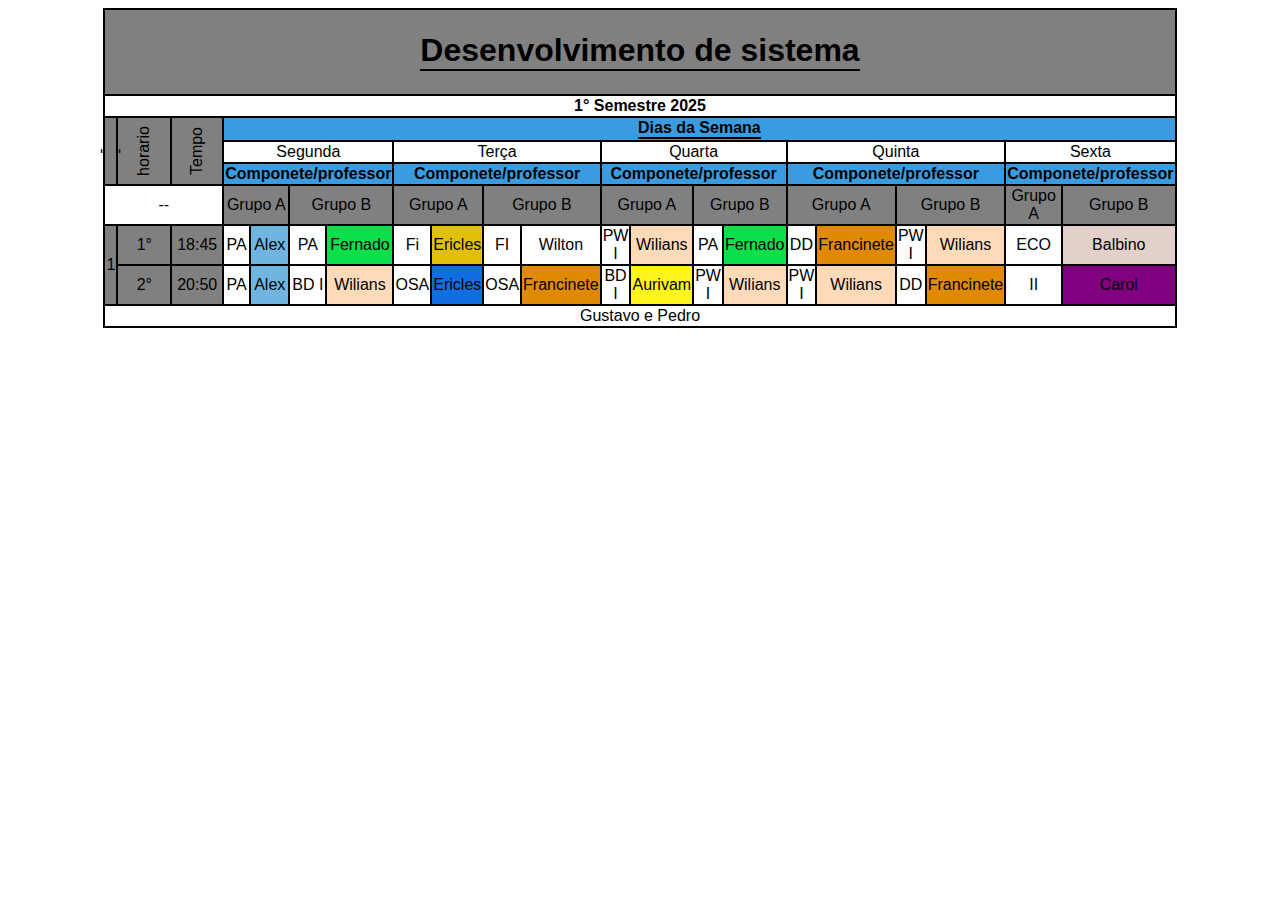
<file: ATIVIDADE TABELA/index.html>
<!DOCTYPE html>
<html lang="pt">

<head>
    <meta charset="UTF-8">
    <meta name="viewport" content="width=device-width, initial-scale=1.0">
    <title>Semana de Aula</title>
    <style>
        table,
        tr,
        th,
        td {
            border: solid black 2px;
            border-collapse: collapse;
            text-align: center;
        }

        table {
            width: 80%;
            margin: 0 auto;
            font-family: 'Gill Sans', 'Gill Sans MT', Calibri, 'Trebuchet MS', sans-serif;
        }

        .Box_Title {
            background-color: gray;
            height: 50px;
        }

        .Text_Title {
            border-bottom: solid black 2px;
            display: inline-block
        }

        .Text_SubText {
            margin: 0px;
        }

        .Color_Gray {
            background-color: gray;
        }

        .Rotate {
            transform: rotate(-90deg);
        }

        .Box_Day_Week {
            background-color: #3A9CE0;
            font-weight: bold;
        }

        .Text_Week {
            padding: 0px;
            margin: 0px;
            border-bottom: solid black 2px;
            display: inline-block;
        }

        .Color_Blue {
            background-color: #3A9CE0;
            font-weight: bold;
        }

        .Group_Gray {
            background-color: gray;
        }

        .White {
            background-color: white;
        }

        .Color_Green {
            background-color: #0BE04B;
        }

        .Color_Yello {
            background-color: #E0C00B;
        }

        .Color_Orange {
            background-color: #E08A04;
        }

        .Color_Peachpuff {
            background-color: peachpuff;
        }

        .Color_Ciano {
            background-color: #70B5E0;
        }

        .Color_Blue_Bold {
            background-color: #106FE0;
        }

        .Color_Yello_Course {
            background-color: #fff41c;
        }

        .Color_Purple {
            background-color: purple;
            width: 150px;
        }

        .Color_Gray_D {
            background-color: #E3D0CB;
        }
    </style>

</head>

<body>
    <table>
        <thead>
            <tr class="Box_Title">
                <th colspan="21">
                    <h1 class="Text_Title">Desenvolvimento de sistema</h1>
                </th>
            </tr>
            <tr>
                <th colspan="21">
                    <h4 class="Text_SubText">1° Semestre 2025</h4>
                </th>
            </tr>
        </thead>
        <tbody>
            <tr class="Color_Gray">
                <td class="Rotate" rowspan="4">--</td>
                <td class="Rotate" rowspan="4">horario</td>
                <td class="Rotate" rowspan="4">Tempo</td>
            </tr>
            <tr class="Box_Day_Week">
                <td colspan="18">
                    <h4 class="Text_Week">Dias da Semana</h4>
                </td>
            </tr>
            <tr>
                <td colspan="4">Segunda</td>
                <td colspan="4">Terça</td>
                <td colspan="4">Quarta</td>
                <td colspan="4">Quinta</td>
                <td colspan="4">Sexta</td>
            </tr>
            <tr class="Color_Blue">
                <td colspan="4">Componete/professor</td>
                <td colspan="4">Componete/professor</td>
                <td colspan="4">Componete/professor</td>
                <td colspan="4">Componete/professor</td>
                <td colspan="4">Componete/professor</td>
            </tr>
            <tr class="Group_Gray">
                <td class="White" colspan="3">--</td>
                <td colspan="2">Grupo A</td>
                <td colspan="2">Grupo B</td>
                <td colspan="2">Grupo A</td>
                <td colspan="2">Grupo B</td>
                <td colspan="2">Grupo A</td>
                <td colspan="2">Grupo B</td>
                <td colspan="2">Grupo A</td>
                <td colspan="2">Grupo B</td>
                <td>Grupo A</td>
                <td>Grupo B</td>

            </tr>
            <tr class="Box_td">
                <td class="Group_Gray" rowspan="2">1</td>
                <td class="Group_Gray">1°</td>
                <td class="Group_Gray">18:45</td>
                <td>PA</td>
                <td class="Color_Ciano">Alex</td>
                <td>PA</td>
                <td class="Color_Green">Fernado</td>
                <td>Fi</td>
                <td class="Color_Yello">Ericles</td>
                <td>FI</td>
                <td>Wilton </td>
                <td>PW I</td>
                <td class="Color_Peachpuff">Wilians</td>
                <td>PA</td>
                <td class="Color_Green">Fernado</td>
                <td>DD</td>
                <td class="Color_Orange">Francinete</td>
                <td>PW I</td>
                <td class="Color_Peachpuff">Wilians</td>
                <td>ECO</td>
                <td class="Color_Gray_D">Balbino</td>
            </tr>
            <tr>
                <td class="Group_Gray">2°</td>
                <td class="Group_Gray">20:50</td>
                <td>PA</td>
                <td class="Color_Ciano">Alex</td>
                <td>BD I</td>
                <td class="Color_Peachpuff">Wilians </td>
                <td>OSA</td>
                <td class="Color_Blue_Bold">Ericles</td>
                <td>OSA</td>
                <td class="Color_Orange">Francinete</td>
                <td>BD I</td>
                <td class="Color_Yello_Course">Aurivam</td>
                <td>PW I </td>
                <td class="Color_Peachpuff">Wilians</td>
                <td>PW I </td>
                <td class="Color_Peachpuff">Wilians</td>
                <td>DD </td>
                <td class="Color_Orange">Francinete</td>
                <td>II</td>
                <td colspan="2" class="Color_Purple">Carol</td>
            </tr>
        </tbody>
        <tfoot>
            <tr>
                <td colspan="21">
                    Gustavo e Pedro
                </td>
            </tr>
        </tfoot>
    </table>
</body>

</html>
</file>
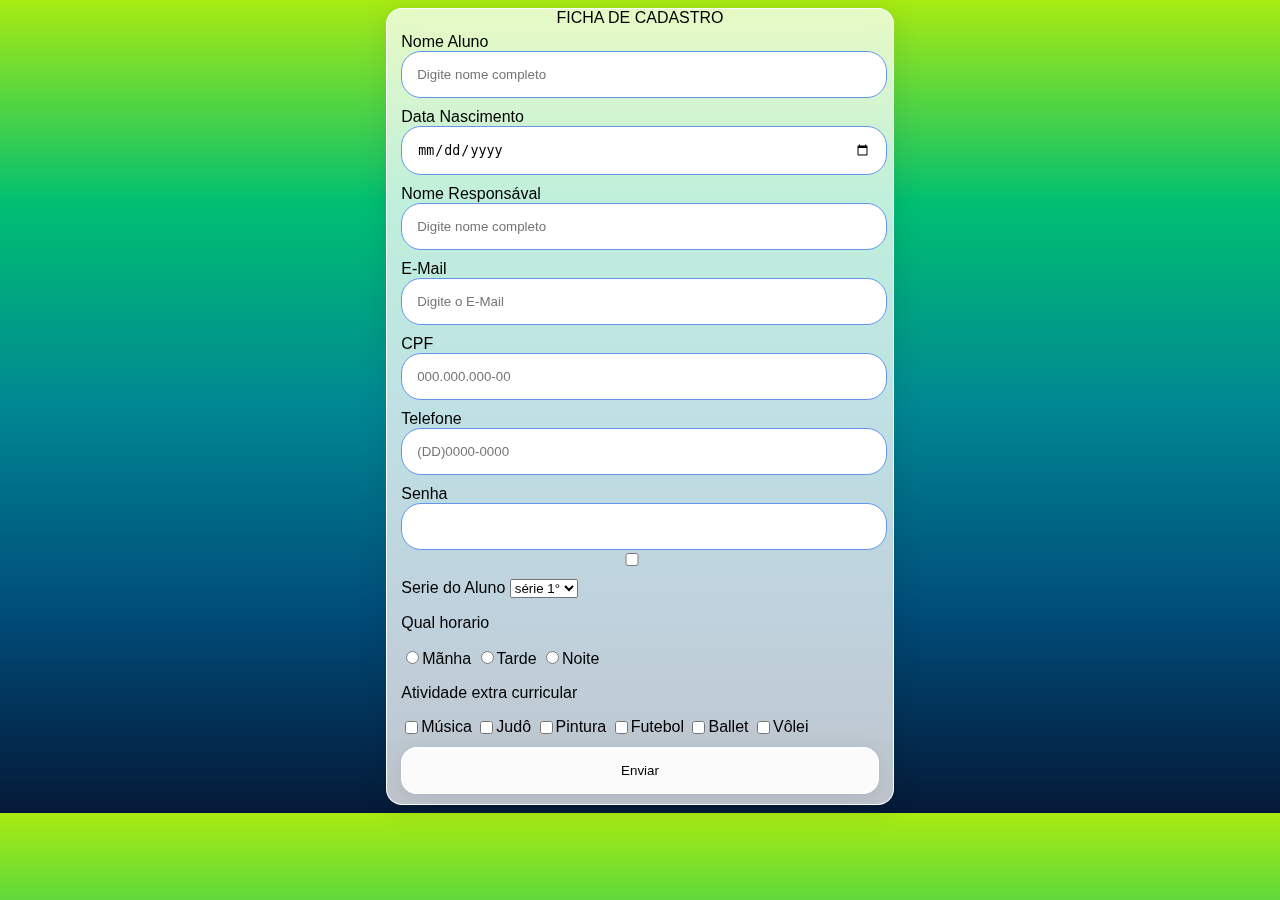
<file: Formulario/index.html>
<!DOCTYPE html>
<html lang="pt">
  <head>
    <meta charset="UTF-8" />
    <meta name="viewport" content="width=device-width, initial-scale=1.0" />
    <link rel="stylesheet" href="asset/css/style.css" />
    <title>Formulario</title>
  </head>

  <body>
    <main>
      <form action="" method="" class="myForm">
        <fieldset>
          <legend>FICHA DE CADASTRO</legend>
          <div class="divMyForm">
            <label for="itext"> Nome Aluno </label>
            <input
              type="text"
              id="itext"
              maxlength="30"
              placeholder="Digite nome completo"
            />
          </div>

          <div class="divMyForm">
            <label for="idate2">Data Nascimento</label>
            <input type="date" id="idate2" value="Apenas leitura" />
          </div>

          <div class="divMyForm">
            <label for="inum"> Nome Responsával </label>
            <input
              type="text"
              id="num"
              maxlength="30"
              placeholder="Digite nome completo"
              required
            />
          </div>

          <div class="divMyForm">
            <label for="iemail"> E-Mail </label>
            <input
              type="email"
              id="iemail"
              placeholder="Digite o E-Mail"
              required
            />
          </div>

          <div class="divMyForm">
            <label for="ICPF">CPF</label>
            <input
              type="text"
              id="ICPF"
              placeholder="000.000.000-00"
              pattern="\d{3}.\d{3}.\d{3}-\d{2}"
              maxlength="14"
              required
            />
          </div>

          <div class="divMyForm">
            <label for="itel">Telefone</label>
            <input type="tel" id="itel" placeholder="(DD)0000-0000" required />
          </div>

          <div class="divMyForm">
            <label for="ipass"> Senha</label>
            <input
              type="password"
              id="inpass"
              required
              maxlength="10"
              minlength="6"
            />
            <input type="checkbox" onclick="mostrarPass()" />
            <label for=""></label>
          </div>

          <div>
            <label for="">Serie do Aluno</label>
            <select name="select" id="slct">
              <option value="valor1 ">série 1°</option>
              <option value="valor2 ">série 2°</option>
              <option value="valor3 ">série 3°</option>
              <option value="valor4 ">série 4°</option>
              <option value="valor5 ">série 5°</option>
            </select>
          </div>

          <div>
            <p>Qual horario</p>
            <label for=""
              ><input type="radio" name="radio" value="1" />Mãnha</label
            >
            <label for=""
              ><input type="radio" name="radio" value="2" />Tarde</label
            >
            <label for=""
              ><input type="radio" name="radio" value="3" />Noite</label
            >
          </div>

          <div class="divCheckbox">
            <p>Atividade extra curricular</p>
            <label for=""><input type="checkbox" />Música</label>
            <label for=""><input type="checkbox" />Judô</label>
            <label for=""><input type="checkbox" />Pintura</label>
            <label for=""><input type="checkbox" />Futebol</label>
            <label for=""><input type="checkbox" />Ballet</label>
            <label for=""><input type="checkbox" />Vôlei</label>
          </div>

          <div class="divMybutton">
            <input type="submit" value="Enviar" />
          </div>
        </fieldset>
      </form>
    </main>

    <script src="asset/javascript/form.js"></script>
  </body>
</html>
</file>
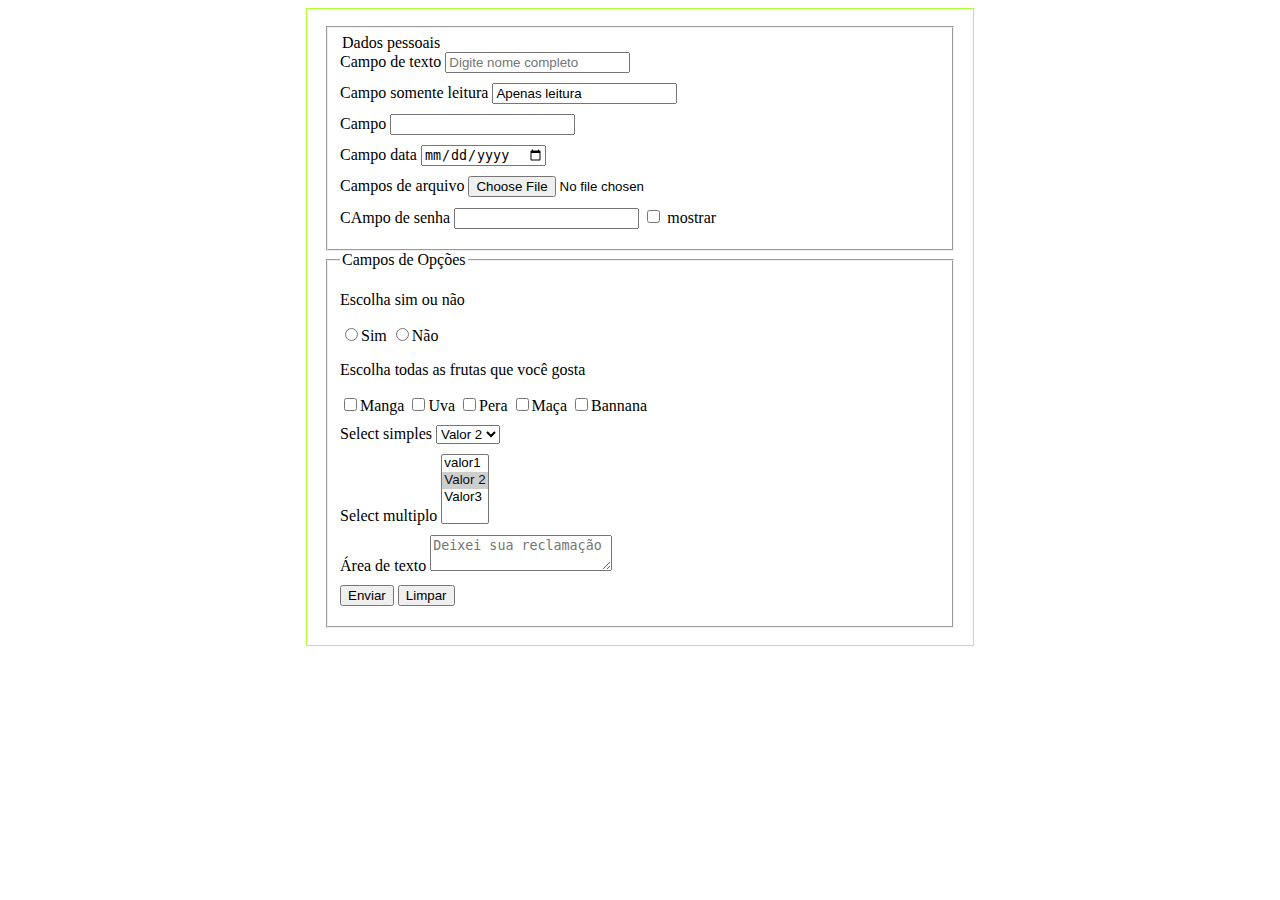
<file: Formulario02/index.html>
<!DOCTYPE html>
<html lang="pt">

<head>
    <meta charset="UTF-8">
    <meta name="viewport" content="width=device-width, initial-scale=1.0">
    <link rel="stylesheet" href="css/sytle.css">
    <title>Formulario</title>
</head>

<body>
    <main>
        <form action="" method="">
            <fieldset>
                <div>
                    <legend>Dados pessoais</legend>
                    <label for="itext"> Campo de texto </label>
                    <input type="text" id="itext" maxlength="18" placeholder="Digite nome completo">
                </div>

                <div> <label for="itext2"> Campo somente leitura</label>
                    <input type="text" id="itext2" readonly value="Apenas leitura">
                </div>

                <div>
                    <label for="inum"> Campo </label>
                    <input type="number" id="num">
                </div>

                <div>
                    <label for="idade"> Campo data</label>
                    <input type="date" id="idate">
                </div>

                <div>
                    <label for="ifile"> Campos de arquivo</label>
                    <input type="file" id="ifile">
                </div>

                <div>
                    <label for="ipass"> CAmpo de senha</label>
                    <input type="password" id="inpass" required maxlength="10" minlength="6">
                    <input type="checkbox" onclick="mostrarPass()"> <label for=""></label>mostrar
                </div>

            </fieldset>

            <fieldset>
                <legend>Campos de Opções</legend>
                <div>
                    <p>Escolha sim ou não </p>
                    <label for=""><input type="radio" name="iradio" value="1">Sim</label>
                    <label for=""><input type="radio" name="iradio" value="1">Não</label>
                </div>

                <div>
                    <p>Escolha todas as frutas que você gosta</p>
                    <label for=""><input type="checkbox" name="icheck" value="1">Manga</label>
                    <label for=""><input type="checkbox" name="icheck" value="2">Uva</label>
                    <label for=""><input type="checkbox" name="icheck" value="3">Pera</label>
                    <label for=""><input type="checkbox" name="icheck" value="4">Maça</label>
                    <label for=""><input type="checkbox" name="icheck" value="5">Bannana</label>
                </div>

                <div>
                    <label for="slct">Select simples</label>
                    <select name="select" id="slct">
                        <option value="valor1">valor1</option>
                        <option value="valor2" selected>Valor 2</option>
                        <option value="valor3">Valor3</option>
                    </select>

                </div>

                <div>
                    <label for="slct">Select multiplo</label>
                    <select name="select" id="slct" multiple>
                        <option value="valor1">valor1</option>
                        <option value="valor2" selected>Valor 2</option>
                        <option value="valor3">Valor3</option>
                    </select>
                </div>

                <div>
                    <label for="tarea"> Área de texto</label>
                    <textarea name="tarea" id="tarea" placeholder="Deixei sua reclamação" maxlength="300"></textarea>
                </div>

                <div>
                    <input type="submit" value="Enviar">
                    <button type="reset">Limpar</button>
                </div>


            </fieldset>
        </form>
    </main>

    <script src="javascript/form.js"></script>
</body>

</html>
</file>
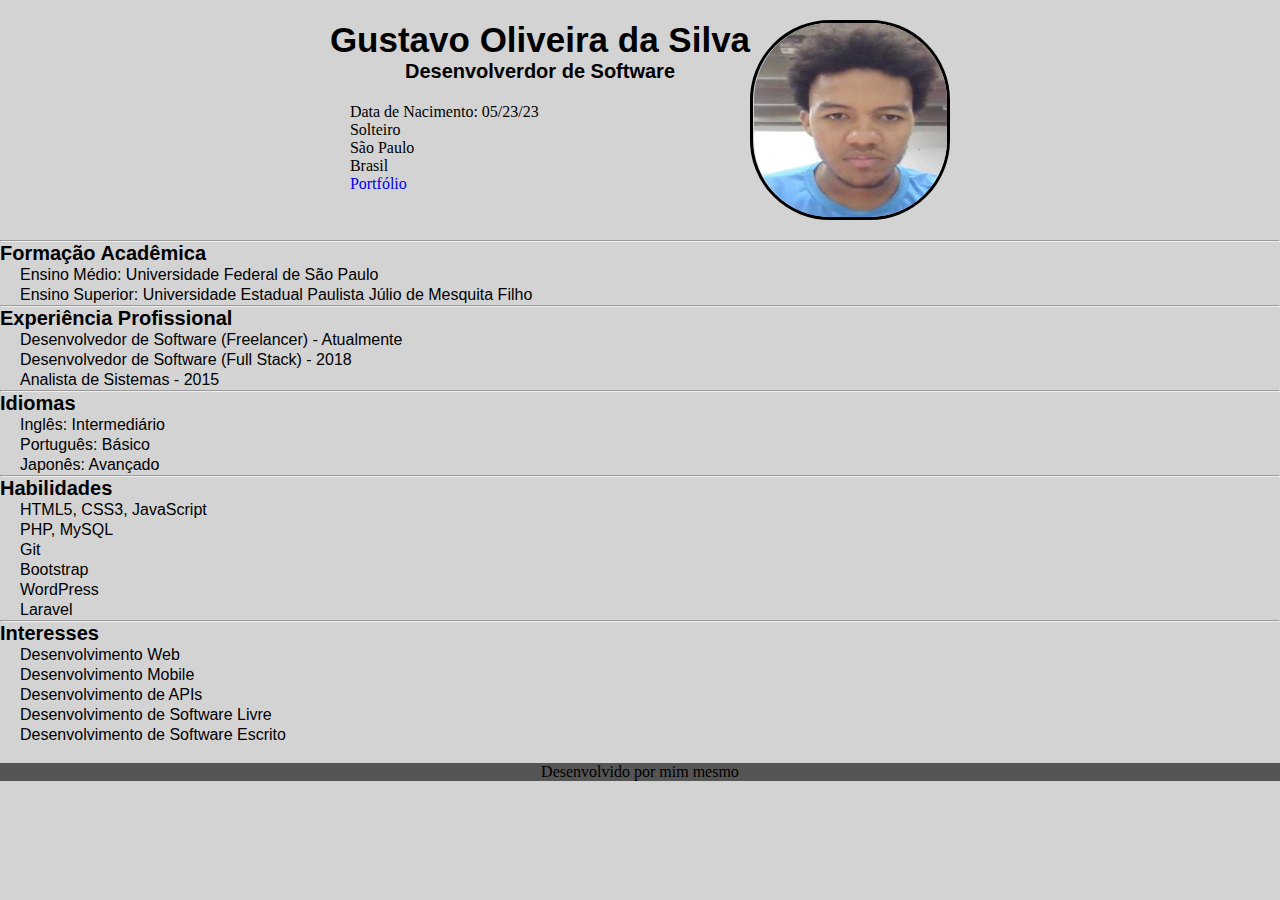
<file: Projeto Curriculo/index.html>
<!DOCTYPE html>
<html lang="pt">

<head>
    <meta charset="UTF-8">
    <meta name="viewport" content="width=device-width, initial-scale=1.0">
    <link rel="stylesheet" href="css/style.css">
    <link rel="stylesheet" href="css/reset.css">
    <title>Document</title>
</head>

<body>
    <header>
        <nav>
            <img class="img-1" src="img/Fotominha.jpg" alt="">
            <div>
                <h1 class="myName">Gustavo Oliveira da Silva</h1>
                <h2 class="obj"> Desenvolverdor de Software</h2>
                <ol class="list">
                    <li> Data de Nacimento: 05/23/23</li>
                    <li> Solteiro</li>
                    <li> São Paulo</li>
                    <li> Brasil</li>
                    <li><a href="https://tenor.com/pt-BR/view/picardia-thumbsup-gif-27637321">Portfólio</a></li>
                </ol>
            </div>
        </nav>
        <hr>
        <div class="box-list-1">
            <dl class="list-1">
                <dt>Formação Acadêmica</dt>
                <dd>Ensino Médio: Universidade Federal de São Paulo</dd>
                <dd>Ensino Superior: Universidade Estadual Paulista Júlio de Mesquita Filho</dd>
                <hr>
                <dt>Experiência Profissional</dt>
                <dd>Desenvolvedor de Software (Freelancer) - Atualmente</dd>
                <dd>Desenvolvedor de Software (Full Stack) - 2018</dd>
                <dd>Analista de Sistemas - 2015</dd>
                <hr>
                <dt>Idiomas</dt>
                <dd>Inglês: Intermediário</dd>
                <dd>Português: Básico</dd>
                <dd>Japonês: Avançado</dd>
                <hr>
                <dt>Habilidades</dt>
                <dd>HTML5, CSS3, JavaScript</dd>
                <dd>PHP, MySQL</dd>
                <dd>Git</dd>
                <dd>Bootstrap</dd>
                <dd>WordPress</dd>
                <dd>Laravel</dd>
                <hr>
                <dt>Interesses</dt>
                <dd>Desenvolvimento Web</dd>
                <dd>Desenvolvimento Mobile</dd>
                <dd>Desenvolvimento de APIs</dd>
                <dd>Desenvolvimento de Software Livre</dd>
                <dd>Desenvolvimento de Software Escrito</dd>
            </dl>
        </div>
    </header>
    <br>
    <footer>
        <p>Desenvolvido por mim mesmo</p>
    </footer>
</body>

</html>
</file>
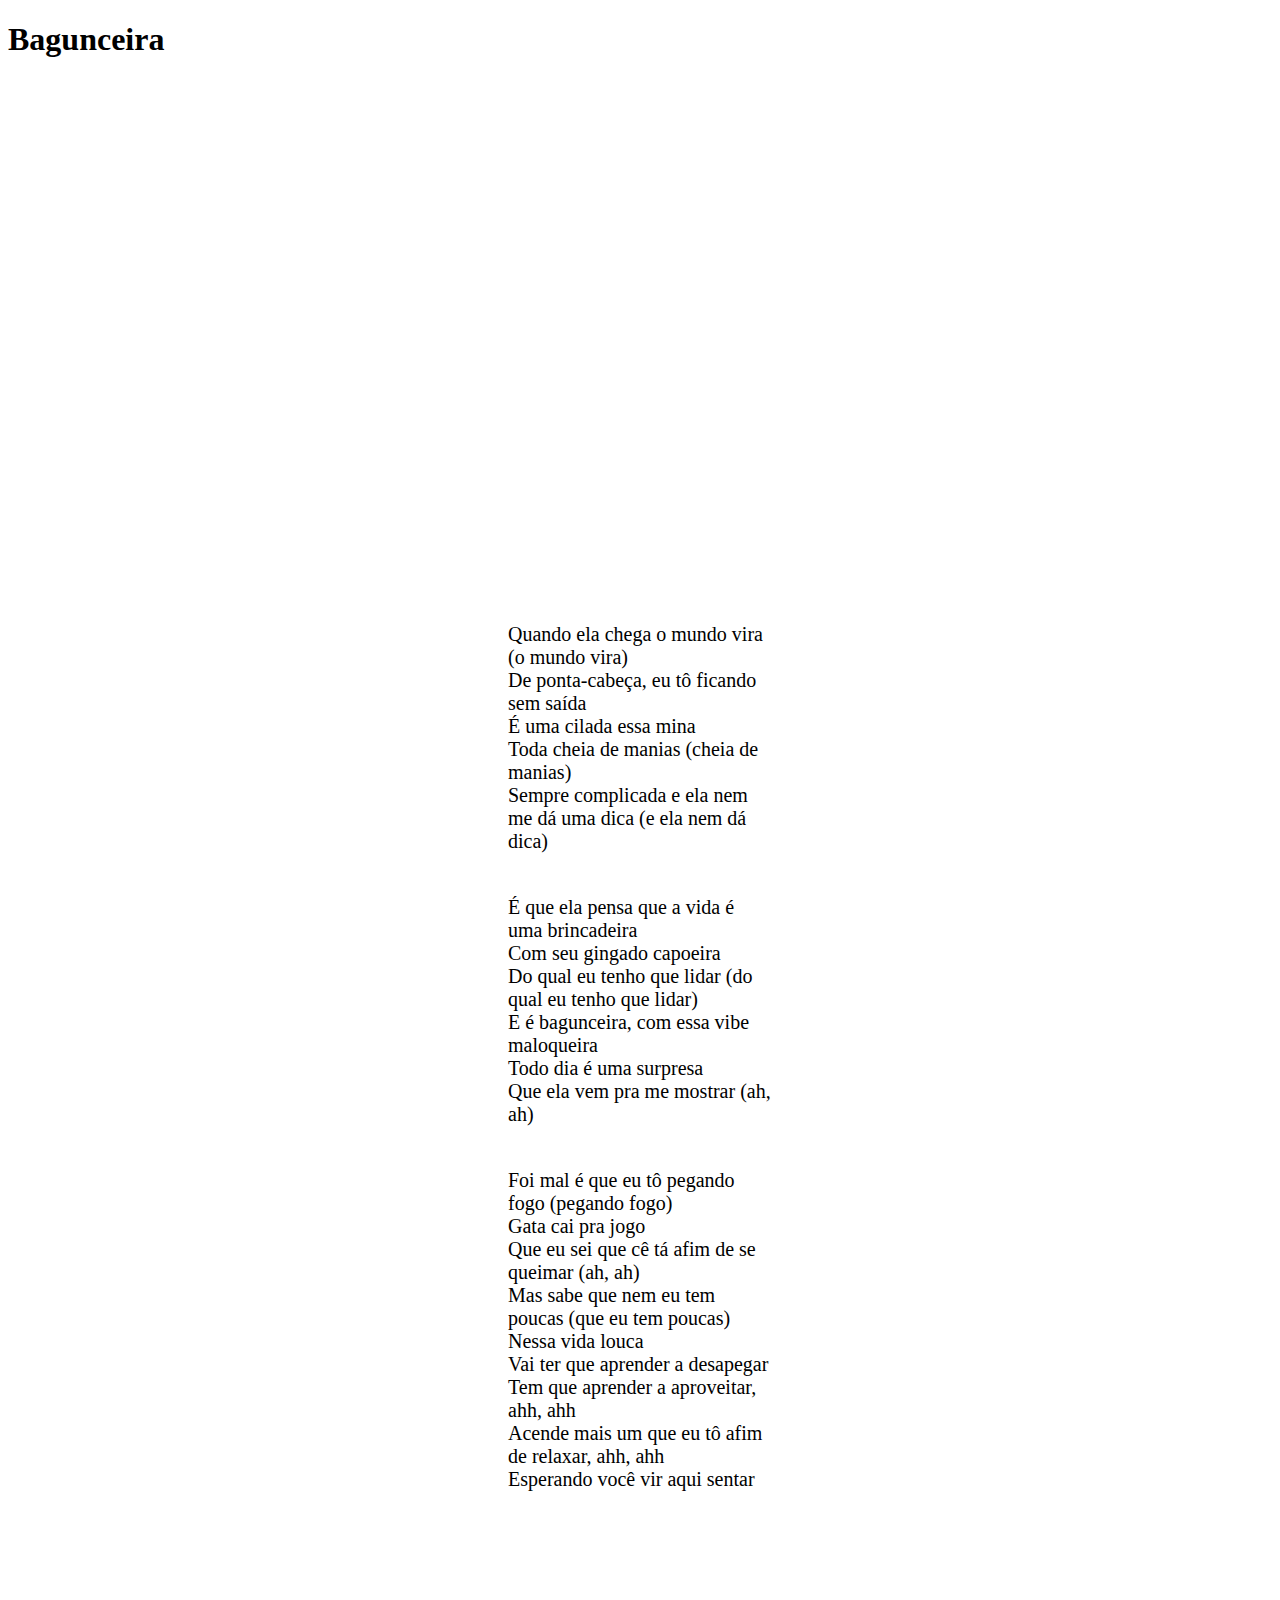
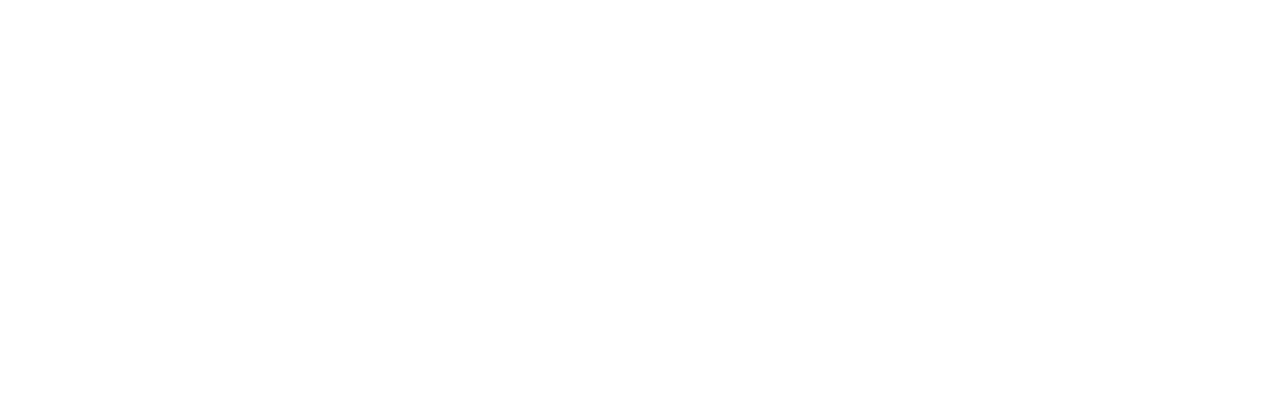
<file: Projeto/index.html>
<!DOCTYPE html>
<html lang="pt-BR">
<head>
    <meta charset="UTF-8">
    <meta name="viewport" content="width=device-width, initial-scale=1.0">
    <title>Document</title>
    <link rel="stylesheet" href="asset/css/sytler.css">
</head>
<body>
        <h1>Bagunceira</h1>
        <div class="Música">
            <p class="estrofe">
                Quando ela chega o mundo vira (o mundo vira)
                De ponta-cabeça, eu tô ficando sem saída
                É uma cilada essa mina
                Toda cheia de manias (cheia de manias)
                Sempre complicada e ela nem me dá uma dica (e ela nem dá
                dica)
            </p>

            <p class="estrofe">
                É que ela pensa que a vida é uma brincadeira
                Com seu gingado capoeira
                Do qual eu tenho que lidar (do qual eu tenho que lidar)
                E é bagunceira, com essa vibe maloqueira
                Todo dia é uma surpresa
                Que ela vem pra me mostrar (ah, ah)
            </p>

            <p class="estrofe">
                Foi mal é que eu tô pegando fogo (pegando fogo)
                Gata cai pra jogo
                Que eu sei que cê tá afim de se queimar (ah, ah)
                Mas sabe que nem eu tem poucas (que eu tem poucas)
                Nessa vida louca
                Vai ter que aprender a desapegar
                Tem que aprender a aproveitar, ahh, ahh
                Acende mais um que eu tô afim de relaxar, ahh, ahh
                Esperando você vir aqui sentar
            </p>
        </div>
</body>
</html>
</file>
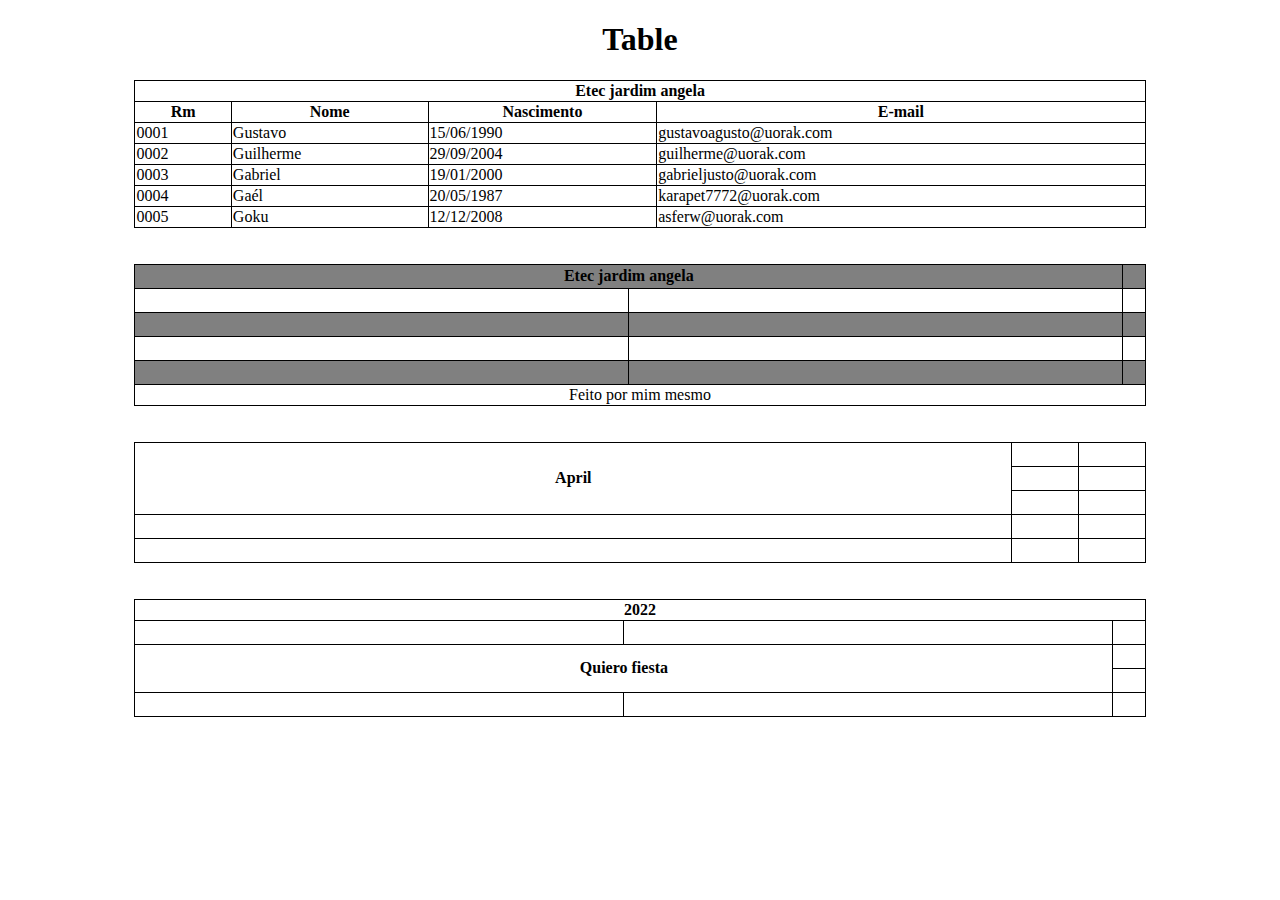
<file: Tabelas/index.html>
<!DOCTYPE html>
<html lang="pt">

<head>
    <meta charset="UTF-8">
    <meta name="viewport" content="width=device-width, initial-scale=1.0">
    <link rel="stylesheet" href="css/style.css">
    <title>Tabela</title>
</head>

<body>
    <header>
        <h1>Table</h1>
    </header>
    <table>
        <thead>
            <tr>
                <th colspan="4"> Etec jardim angela</th>
            </tr>
            <tr>
                <th>Rm</th>
                <th>Nome</th>
                <th>Nascimento</th>
                <th>E-mail</th>
            </tr>
        </thead>
        <tbody>
            <tr>
                <td>0001</td>
                <td>Gustavo </td>
                <td>15/06/1990</td>
                <td>gustavoagusto@uorak.com</td>
            </tr>
            <tr>
                <td>0002</td>
                <td>Guilherme</td>
                <td>29/09/2004</td>
                <td>guilherme@uorak.com</td>
            </tr>
            <tr>
                <td>0003</td>
                <td>Gabriel</td>
                <td>19/01/2000</td>
                <td>gabrieljusto@uorak.com</td>
            </tr>
            <tr>
                <td>0004</td>
                <td>Gaél</td>
                <td>20/05/1987</td>
                <td>karapet7772@uorak.com</td>
            </tr>
            <tr>
                <td>0005</td>
                <td>Goku</td>
                <td>12/12/2008</td>
                <td>asferw@uorak.com</td>
            </tr>
        </tbody>
        <tfoot>
        </tfoot>
    </table>
    <br>
    <br>
    <!-- Tabela 1 -->
    <table>
        <thead>
            <tr class="Color-gray">
                <th colspan="2"> Etec jardim angela</th>
                <th>ㅤㅤ</th>
            </tr>
            <tr>
                <th>ㅤㅤ</th>
                <th>ㅤㅤ</th>
            </tr>
        </thead>
        <tbody>
            <tr class="Color-gray">
                <td>ㅤㅤ</td>
                <td>ㅤㅤ</td>
                <td>ㅤㅤ</td>
            </tr>
            <tr>
                <td>ㅤㅤ</td>
                <td>ㅤㅤ</td>
                <td>ㅤㅤ</td>
            </tr>
            <tr class="Color-gray">
                <td>ㅤㅤ</td>
                <td>ㅤㅤ</td>
                <td>ㅤㅤ</td>
            </tr>
        </tbody>
        <tfoot>
            <tr>
                <td colspan="3" style="text-align: center;">Feito por mim mesmo</td>
            </tr>
        </tfoot>
    </table>
    <br>
    <br>
    <!-- Tabela 2 -->
    <table>
        <thead>
            <tr>
                <th rowspan="3">April</th>
                <th>ㅤㅤ</th>
                <th>ㅤㅤ</th>
            </tr>
            <tr>
                <th>ㅤㅤ</th>
                <th>ㅤㅤ</th>
            </tr>
            <tr>
                <th>ㅤㅤ</th>
            </tr>
        <tbody>
            <tr>
                <td>ㅤㅤ</td>
                <td>ㅤㅤ</td>
                <td>ㅤㅤ</td>
            </tr>
            </thead>
        </tbody>
        <tr>
            <td>ㅤㅤ</td>
            <td>ㅤㅤ</td>
            <td>ㅤㅤ</td>
        </tr>
    </table>
    <br>
    <br>
    <!-- Tabela 3 -->
    <table>
        <thead>
            <tr>
                <th colspan="3">2022</th>
            </tr>
            <tr>
                <th>ㅤㅤ</th>
                <th>ㅤㅤ</th>
            </tr>
            <tr>
                <th colspan="2" rowspan="2">Quiero fiesta</th>
                <th>ㅤㅤ</th>
            </tr>
            <tr>
                <th>ㅤㅤ</th>
            </tr>
        </thead>
        <tbody>
            <tr>
                <td>ㅤㅤ</td>
                <td>ㅤㅤ</td>
            </tr>
        </tbody>
        <tfoot>

        </tfoot>
    </table>
    <br>
</body>

</html>
</file>
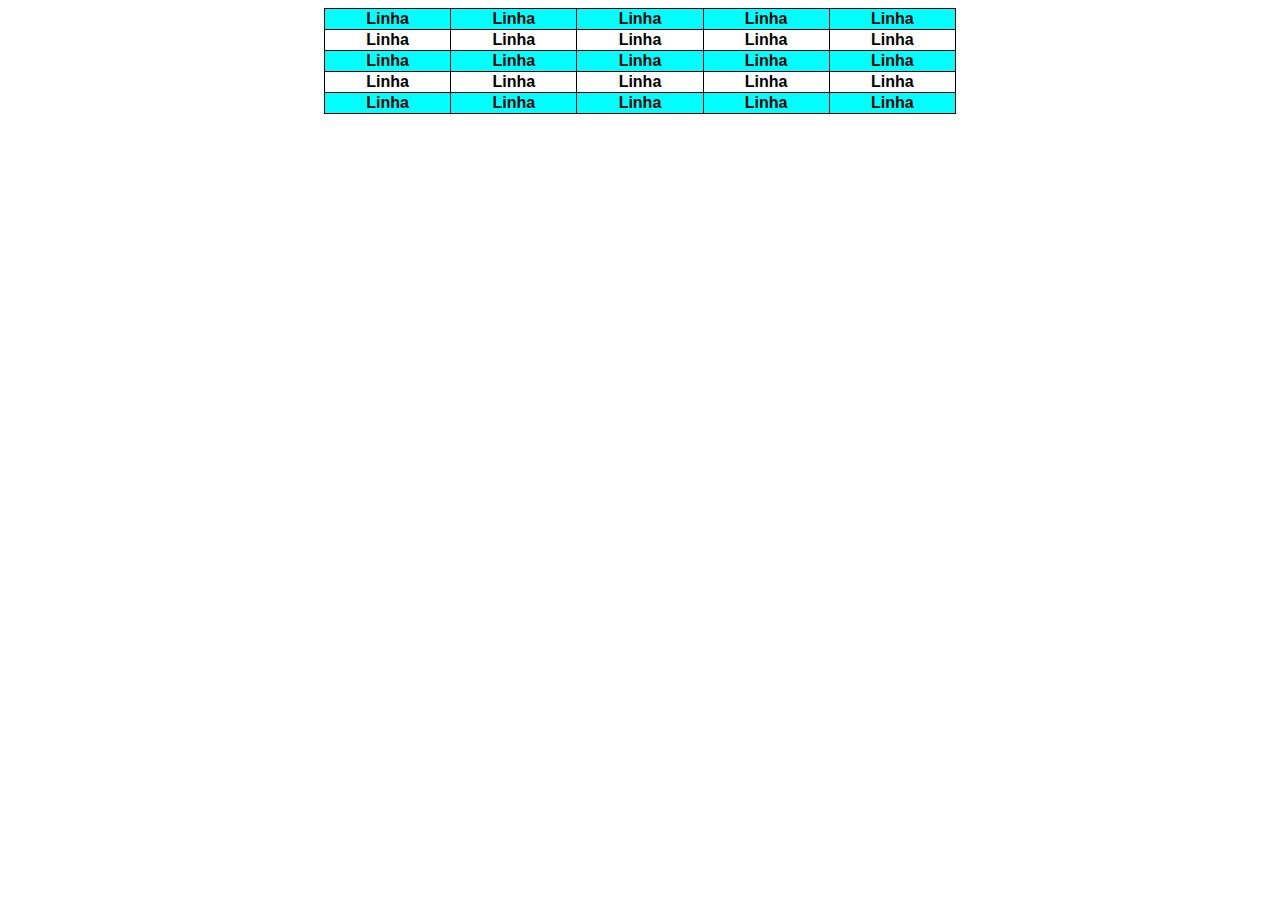
<file: Desafio_CSS/asset/index.html>
<!DOCTYPE html>
<html lang="en">
  <head>
    <meta charset="UTF-8" />
    <meta name="viewport" content="width=device-width, initial-scale=1.0" />
    <link rel="stylesheet" href="css/pages/index/index.css">
    <title>Document</title>
  </head>
  <body>
    <table class="table_color">
      <thead>
        <tr>
          <th>Linha</th>
          <th>Linha</th>
          <th>Linha</th>
          <th>Linha</th>
          <th>Linha</th>
        </tr>
        <tr>
          <th>Linha</th>
          <th>Linha</th>
          <th>Linha</th>
          <th>Linha</th>
          <th>Linha</th>
        </tr>
      </thead>
      <tfoot>
        <tr>
            <td>Linha</td>
            <td>Linha</td>
            <td>Linha</td>
            <td>Linha</td>
            <td>Linha</td>
        </tr>
        <tr>
            <td>Linha</td>
            <td>Linha</td>
            <td>Linha</td>
            <td>Linha</td>
            <td>Linha</td>
        </tr>
        <tr>
            <td>Linha</td>
            <td>Linha</td>
            <td>Linha</td>
            <td>Linha</td>
            <td>Linha</td>
        </tr>
      </tfoot>
    </table>
  </body>
</html>
</file>
<file: Formulario/asset/css/style.css>
body {
  background-image: linear-gradient(
    to top,
    #051937,
    #004d7a,
    #008793,
    #00bf72,
    #a8eb12
  );
}

.myForm {
  font-family: Arial, Helvetica, sans-serif;
  width: 40%;
  background: rgba(255, 255, 255, 0.75);
  border-radius: 16px;
  box-shadow: 0 4px 30px rgba(0, 0, 0, 0.1);
  backdrop-filter: blur(12.7px);
  -webkit-backdrop-filter: blur(12.7px);
  border: 1px solid rgba(255, 255, 255, 0.99);
  margin: 0 auto;
}

.myForm fieldset {
  border: none;
}

.myForm legend {
  text-align: center;
}

.divMyForm {
  display: flex;
  flex-direction: column;
  margin-bottom: 10px;
}

.divMyForm input {
  padding: 15px;
  width: 95%;
  border: 1px solid cornflowerblue;
  border-radius: 20px;
}

.divCheckbox input {
  display: inline-block;
  border-radius: 4px;
  position: relative;
  vertical-align: middle;
  cursor: pointer;
  accent-color: red;
}

.divMybutton input,
button {
  margin-top: 10px;
  padding: 15px;
  width: 100%;
  background: rgba(255, 255, 255, 0.75);
  border-radius: 16px;
  box-shadow: 0 4px 30px rgba(0, 0, 0, 0.1);
  backdrop-filter: blur(12.7px);
  -webkit-backdrop-filter: blur(12.7px);
  border: 1px solid rgba(255, 255, 255, 0.99);
}
</file>
<file: Formulario02/css/sytle.css>
form{
    width: 50%;
    margin: 0 auto;
    border: 1px solid greenyellow;
    padding: 17px;
}

div{
    margin-bottom: 10px;
}
</file>
<file: Projeto Curriculo/css/style.css>
nav {
    display: flex;
    justify-content: center;
    padding: 20px;
    flex-direction: row-reverse;
}

.img-1 {
    border-radius: 40%;
    width: 200px;
    height: 200PX;
    border: solid 3px black;
    padding-left: 1px;
}

.myName {
    font-size: 35px;
    font-family: 'Gill Sans', 'Gill Sans MT', Calibri, 'Trebuchet MS', sans-serif;
    text-align: center;
}

.obj {
    font-size: 20px;
    font-family: 'Gill Sans', 'Gill Sans MT', Calibri, 'Trebuchet MS', sans-serif;
    text-align: center;
}

.list {
    list-style-type: none;
    padding: 20px;
}



.list-1 dt {
    font-size: 20px;
    font-weight: bold;
    font-family: 'Gill Sans', 'Gill Sans MT', Calibri, 'Trebuchet MS', sans-serif;
}

.list-1 dd {
    padding: 1px;
    padding-left: 20px;
    font-family: 'Gill Sans', 'Gill Sans MT', Calibri, 'Trebuchet MS', sans-serif;
}

footer {
    background-color: rgb(85, 85, 85);
    width: 100%;
    height: 100%;
    text-align: center;
}
</file>
<file: Projeto/asset/css/sytler.css>
.Música{
    display: block;
    padding: 500px;
    font-size: 20px;
}

.estrofe{
    display: block;
    white-space: pre-line;
}
</file>
<file: Tabelas/css/style.css>
table, tr, th, td{
    border: solid black 1px;
    border-collapse: collapse;
}

table{
    width: 80%;
    margin: 0px auto;
}


h1{
    text-align: center;
}

.Color-gray{
    background-color: gray;
}
</file>
<file: Desafio_CSS/asset/css/pages/index/index.css>
@import './partial/table.css';
</file>
